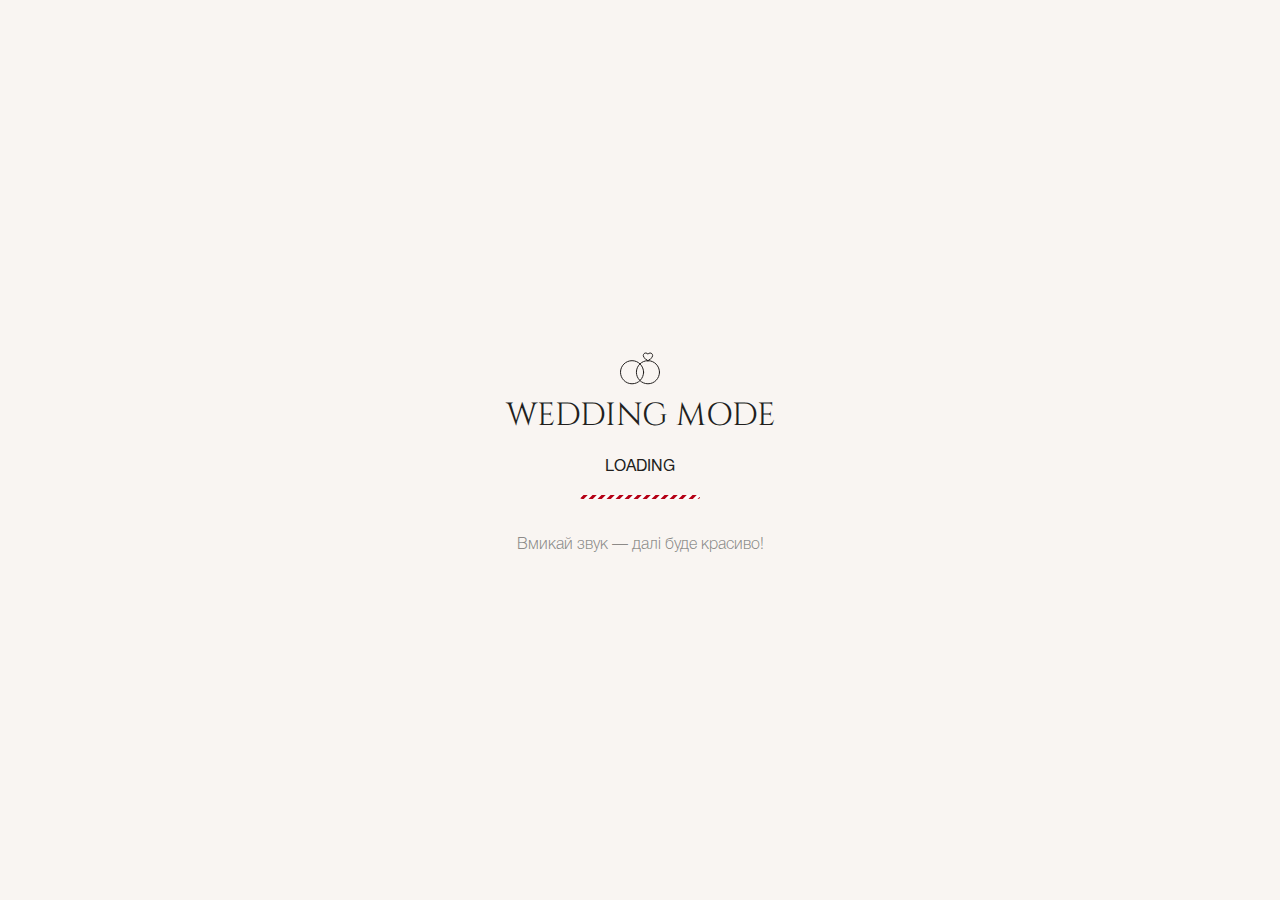
<file: preloader.html>
<!DOCTYPE html>
<html lang="en">

<head>
  <meta charset="UTF-8">
  <meta name="viewport" content="width=device-width, initial-scale=1.0">
  <link rel="stylesheet" href="assets/styles/style.css">
  <title>Wedding SI</title>
</head>

<body>
  <section>
    <div class="preloader">
      <div class="icon">
        <img src="../assets/images/wedding_icon.svg" alt="Wedding icon">
      </div>

      <h2>Wedding mode</h2>

      <p class="load">loading</p>

      <div class="loader">
        <svg width="120" height="4" viewBox="0 0 120 4" fill="none" xmlns="http://www.w3.org/2000/svg">
          <g clip-path="url(#clip0)">
            <rect width="120" height="4" fill="white" />
            <mask id="mask0" style="mask-type:alpha" maskUnits="userSpaceOnUse" x="0" y="0" width="120" height="4">
              <rect width="120" height="4" fill="#D9D9D9" />
            </mask>
            <g mask="url(#mask0)">
              <!-- Анімована група з двома наборами смужок -->
              <g class="moving-stripes">
                <!-- Перша група -->
                <g>
                  <rect x="0" y="-5.5" width="3" height="16" transform="rotate(45 0 -5.5)" fill="#B50015" />
                  <rect x="9" y="-5.5" width="3" height="16" transform="rotate(45 9 -5.5)" fill="#B50015" />
                  <rect x="18" y="-5.5" width="3" height="16" transform="rotate(45 18 -5.5)" fill="#B50015" />
                  <rect x="27" y="-5.5" width="3" height="16" transform="rotate(45 27 -5.5)" fill="#B50015" />
                  <rect x="36" y="-5.5" width="3" height="16" transform="rotate(45 36 -5.5)" fill="#B50015" />
                  <rect x="45" y="-5.5" width="3" height="16" transform="rotate(45 45 -5.5)" fill="#B50015" />
                  <rect x="54" y="-5.5" width="3" height="16" transform="rotate(45 54 -5.5)" fill="#B50015" />
                  <rect x="63" y="-5.5" width="3" height="16" transform="rotate(45 63 -5.5)" fill="#B50015" />
                  <rect x="72" y="-5.5" width="3" height="16" transform="rotate(45 72 -5.5)" fill="#B50015" />
                  <rect x="81" y="-5.5" width="3" height="16" transform="rotate(45 81 -5.5)" fill="#B50015" />
                  <rect x="90" y="-5.5" width="3" height="16" transform="rotate(45 90 -5.5)" fill="#B50015" />
                  <rect x="99" y="-5.5" width="3" height="16" transform="rotate(45 99 -5.5)" fill="#B50015" />
                  <rect x="108" y="-5.5" width="3" height="16" transform="rotate(45 108 -5.5)" fill="#B50015" />
                </g>
                <!-- Друга група (дубльована, починається з x=126 для збереження інтервалу 9px) -->
                <g transform="translate(118, 0)">
                  <rect x="0" y="-5.5" width="3" height="16" transform="rotate(45 0 -5.5)" fill="#B50015" />
                  <rect x="9" y="-5.5" width="3" height="16" transform="rotate(45 9 -5.5)" fill="#B50015" />
                  <rect x="18" y="-5.5" width="3" height="16" transform="rotate(45 18 -5.5)" fill="#B50015" />
                  <rect x="27" y="-5.5" width="3" height="16" transform="rotate(45 27 -5.5)" fill="#B50015" />
                  <rect x="36" y="-5.5" width="3" height="16" transform="rotate(45 36 -5.5)" fill="#B50015" />
                  <rect x="45" y="-5.5" width="3" height="16" transform="rotate(45 45 -5.5)" fill="#B50015" />
                  <rect x="54" y="-5.5" width="3" height="16" transform="rotate(45 54 -5.5)" fill="#B50015" />
                  <rect x="63" y="-5.5" width="3" height="16" transform="rotate(45 63 -5.5)" fill="#B50015" />
                  <rect x="72" y="-5.5" width="3" height="16" transform="rotate(45 72 -5.5)" fill="#B50015" />
                  <rect x="81" y="-5.5" width="3" height="16" transform="rotate(45 81 -5.5)" fill="#B50015" />
                  <rect x="90" y="-5.5" width="3" height="16" transform="rotate(45 90 -5.5)" fill="#B50015" />
                  <rect x="99" y="-5.5" width="3" height="16" transform="rotate(45 99 -5.5)" fill="#B50015" />
                  <rect x="108" y="-5.5" width="3" height="16" transform="rotate(45 108 -5.5)" fill="#B50015" />
                </g>
              </g>
            </g>
          </g>
          <defs>
            <clipPath id="clip0">
              <rect width="120" height="4" rx="2" fill="white" />
            </clipPath>
          </defs>
        </svg>
      </div>

      <p class="description">Вмикай звук — далі буде красиво!</p>
    </div>
  </section>
</body>

</html>
</file>
<file: assets/styles/style.css>
@import url("https://fonts.googleapis.com/css2?family=Cinzel:wght@400..900&display=swap");
@font-face {
  font-family: "HelveticaNeueCyr-Bold";
  src: local("HelveticaNeueCyr-Bold"), url("fonts/HelveticaNeueCyr-Bold.otf");
  font-weight: normal;
  font-style: normal;
}
@font-face {
  font-family: "HelveticaNeueCyr-Light";
  src: local("HelveticaNeueCyr-Light"), url("fonts/HelveticaNeueCyr-Light.otf");
  font-weight: normal;
  font-style: normal;
}
@font-face {
  font-family: "HelveticaNeueCyr-Medium";
  src: local("HelveticaNeueCyr-Medium"), url("fonts/HelveticaNeueCyr-Medium.otf");
  font-weight: normal;
  font-style: normal;
}
@font-face {
  font-family: "HelveticaNeueCyr-Italic";
  src: local("HelveticaNeueCyr-Italic"), url("fonts/HelveticaNeueCyr-Italic.otf");
  font-weight: normal;
  font-style: normal;
}
@font-face {
  font-family: "HelveticaNeueCyr-LightItalic";
  src: local("HelveticaNeueCyr-LightItalic"), url("fonts/HelveticaNeueCyr-LightItalic.otf");
  font-weight: normal;
  font-style: normal;
}
@font-face {
  font-family: "HelveticaNeueCyr-Roman";
  src: local("HelveticaNeueCyr-Roman"), url("fonts/HelveticaNeueCyr-Roman.otf");
  font-weight: normal;
  font-style: normal;
}
@font-face {
  font-family: "HelveticaNeueCyr-Thin";
  src: local("HelveticaNeueCyr-Thin"), url("fonts/HelveticaNeueCyr-Thin.otf");
  font-weight: normal;
  font-style: normal;
}
@font-face {
  font-family: "Shelley Script LT CYR W05 Rg";
  src: url("https://db.onlinewebfonts.com/t/11581ba8da211da3d91d267948d6cf62.eot");
  src: url("https://db.onlinewebfonts.com/t/11581ba8da211da3d91d267948d6cf62.eot?#iefix") format("embedded-opentype"), url("https://db.onlinewebfonts.com/t/11581ba8da211da3d91d267948d6cf62.woff2") format("woff2"), url("https://db.onlinewebfonts.com/t/11581ba8da211da3d91d267948d6cf62.woff") format("woff"), url("https://db.onlinewebfonts.com/t/11581ba8da211da3d91d267948d6cf62.ttf") format("truetype"), url("https://db.onlinewebfonts.com/t/11581ba8da211da3d91d267948d6cf62.svg#Shelley Script LT CYR W05 Rg") format("svg");
}
@font-face {
  font-family: "Gilroy";
  src: url("https://cdn.jsdelivr.net/gh/repalash/gilroy-free-webfont@fonts/Gilroy-Light.eot");
  src: local("Gilroy Light"), local("Gilroy-Light"), url("https://cdn.jsdelivr.net/gh/repalash/gilroy-free-webfont@fonts/Gilroy-Light.eot?#iefix") format("embedded-opentype"), url("https://cdn.jsdelivr.net/gh/repalash/gilroy-free-webfont@fonts/Gilroy-Light.woff") format("woff"), url("https://cdn.jsdelivr.net/gh/repalash/gilroy-free-webfont@fonts/Gilroy-Light.ttf") format("truetype");
  font-weight: 300;
  font-style: normal;
}
*,
*:before,
*:after {
  box-sizing: border-box;
  padding: 0;
  margin: 0;
  border: 0;
  font-family: "Dela Gothic One", sans-serif;
  font-weight: 400;
  font-style: normal;
  -webkit-font-smoothing: antialiased;
  -moz-osx-font-smoothing: grayscale;
}

:focus,
:active {
  outline: none;
}

a:focus,
a:active {
  outline: none;
}

a,
a:visited {
  text-decoration: none;
}

a:hover {
  text-decoration: none;
}

nav,
footer,
header,
aside {
  display: block;
}

input,
button,
textarea {
  font-family: inherit;
  color: #221f1e;
}

textarea {
  -webkit-appearance: none;
  -moz-appearance: none;
  appearance: none;
  outline: 0;
  box-shadow: none;
}

input::-ms-clear {
  display: none;
}

button {
  cursor: pointer;
}

button::-moz-focus-inner {
  padding: 0;
  border: 0;
}

ul li {
  list-style: none;
}

img {
  vertical-align: top;
}

h1,
h2,
h3,
h4,
h5,
h6 {
  font-size: inherit;
  font-weight: inherit;
}

input::-webkit-outer-spin-button,
input::-webkit-inner-spin-button {
  -webkit-appearance: none;
  margin: 0;
}

input[type=number] {
  -moz-appearance: textfield;
}

ul[class],
ol[class] {
  padding: 0;
}

body,
h1,
h2,
h3,
h4,
p,
ul[class],
ol[class],
li,
figure,
figcaption,
blockquote,
dl,
dd {
  margin: 0;
  color: #221f1e;
}

body {
  min-height: 100vh;
  scroll-behavior: smooth;
  text-rendering: optimizeSpeed;
  line-height: 1.5;
  background: #f9f5f2;
}

html,
body {
  scroll-behavior: smooth;
  font-size: 100%;
  line-height: 1;
  -webkit-text-size-adjust: none;
}

ul[class],
ol[class] {
  list-style: none;
}

a:not([class]) {
  -webkit-text-decoration-skip: ink;
          text-decoration-skip-ink: auto;
}

img {
  max-width: 100%;
  display: block;
}

article > * + * {
  margin-top: 1em;
}

input,
button,
textarea,
select {
  font: inherit;
}

a,
label {
  -webkit-tap-highlight-color: transparent;
}

body.no-scroll {
  overflow: hidden;
  height: 100%;
}

body:not(.no-scroll) .container {
  max-width: 520px;
  width: 100%;
  margin: 0 auto;
}
body:not(.no-scroll) .main_title {
  padding: 50px 0 0;
}
body:not(.no-scroll) .main_title h4 {
  font-family: Cinzel;
  font-weight: 400;
  font-size: 24px;
  line-height: 100%;
  letter-spacing: -6%;
  text-align: center;
  vertical-align: bottom;
  padding-top: 6px;
}
body:not(.no-scroll) .main_title h1 {
  font-family: Cinzel;
  font-weight: 400;
  font-size: 16px;
  line-height: 100%;
  letter-spacing: -6%;
  text-align: center;
  vertical-align: bottom;
  text-transform: uppercase;
}
body:not(.no-scroll) .preview {
  position: relative;
  background-image: url("../images/preview_background.png");
  background-repeat: no-repeat;
  background-position: center;
  background-size: contain;
  max-height: 400px;
  height: 400px;
  max-width: 330px;
  margin: 20px auto 0;
}
body:not(.no-scroll) .preview > svg {
  position: absolute;
  top: -40px;
  width: 94px;
  height: 94px;
  z-index: 2;
  left: -13px;
}
body:not(.no-scroll) .preview > svg .st0 {
  opacity: 1;
  fill: none;
  stroke: #b50015;
  stroke-width: 6;
  stroke-dasharray: 1200;
  stroke-dashoffset: 1200;
  animation: dash 15s linear forwards;
}
@keyframes dash {
  to {
    stroke-dashoffset: 0;
  }
}
body:not(.no-scroll) .preview .text_love svg path {
  stroke-dasharray: 0 70;
  animation: znack 1s linear forwards, man_fill 2s forwards 1s;
}
@keyframes znack {
  100% {
    stroke-dasharray: 70 0;
  }
}
body:not(.no-scroll) .preview .preview_main_img {
  padding: 25px 25px 14px;
}
body:not(.no-scroll) .preview .preview_main_img img {
  max-width: 282px;
  width: 100%;
  max-height: 280px;
  margin: 0 auto;
  -o-object-fit: cover;
     object-fit: cover;
  -o-object-position: top;
     object-position: top;
}
body:not(.no-scroll) .preview .preview_main_text {
  transform: rotateZ(2deg);
}
body:not(.no-scroll) .preview .preview_main_text p {
  font-family: HelveticaNeueCyr-Light;
  font-weight: 300;
  font-size: 16px;
  line-height: 140%;
  letter-spacing: 0%;
  text-align: center;
  vertical-align: bottom;
  color: #221f1e;
}
body:not(.no-scroll) .preview .preview_main_text p > span {
  font-family: HelveticaNeueCyr-Medium;
  font-weight: 550;
  font-size: 16px;
  line-height: 140%;
  letter-spacing: 0%;
  text-align: center;
  vertical-align: bottom;
}
body:not(.no-scroll) .initials {
  position: relative;
}
body:not(.no-scroll) .initials::after {
  content: " ";
  position: absolute;
  top: -143px;
  background-image: url(../images/initials_bg.svg);
  background-position: top;
  background-repeat: no-repeat;
  background-size: contain;
  width: 100%;
  height: 440px;
  z-index: 2;
  left: 0;
  right: 0;
}
body:not(.no-scroll) .initials .main_initials {
  position: relative;
  display: flex;
  flex-direction: column;
  height: 160px;
  margin-top: 36px;
}
body:not(.no-scroll) .initials .main_initials > span {
  color: #221f1e;
}
body:not(.no-scroll) .initials .main_initials > span.initial_i {
  font-family: Cinzel;
  font-weight: 400;
  font-size: 56px;
  line-height: 100%;
  letter-spacing: -6%;
  text-align: center;
  vertical-align: bottom;
  position: absolute;
  top: 39%;
  left: 50.6%;
  transform: translate(-50%, -50%);
  animation: initial_i 1.4s ease-in-out forwards;
  opacity: 0;
}
@keyframes initial_i {
  from {
    left: 40.6%;
  }
  to {
    left: 50.6%;
    opacity: 1;
  }
}
body:not(.no-scroll) .initials .main_initials > span.initial_s {
  position: absolute;
  font-family: Cinzel;
  font-weight: 400;
  font-size: 56px;
  line-height: 100%;
  letter-spacing: -6%;
  text-align: center;
  vertical-align: bottom;
  margin-left: 8px;
  top: 55.4%;
  left: 53.8%;
  transform: translate(-50%, -28%);
  animation: initial_s 1.4s ease-in-out forwards;
  opacity: 0;
}
@keyframes initial_s {
  from {
    left: 63.8%;
  }
  to {
    left: 53.8%;
    opacity: 1;
  }
}
body:not(.no-scroll) .initials .main_initials .background {
  position: absolute;
  left: 50%;
  transform: translate(-50%, 0%);
  font-family: Cinzel;
  font-weight: 400;
  font-size: 180px;
  line-height: 100%;
  letter-spacing: -6%;
  text-align: center;
  vertical-align: bottom;
  opacity: 0.05;
  color: #221f1e;
}
body:not(.no-scroll) .initials .si-animation-container {
  position: relative;
  height: 100px;
  display: flex;
  justify-content: center;
  align-items: center;
}
body:not(.no-scroll) .initials .si-animation-container .si-fly {
  font-family: HelveticaNeueCyr-Medium;
  font-weight: 550;
  font-size: 48px;
  opacity: 0;
  text-align: center;
  margin: 0 auto;
}
body:not(.no-scroll) .initials .si-animation-container .si-fly.view {
  animation: siFly 3s forwards;
}
body:not(.no-scroll) .initials .si-animation-container .animated-text {
  position: absolute;
  font-family: HelveticaNeueCyr-Light;
  font-weight: 300;
  font-size: 16px;
  line-height: 140%;
  letter-spacing: 0%;
  text-align: center;
  opacity: 0;
  display: inline-block;
}
body:not(.no-scroll) .initials .si-animation-container .animated-text.view {
  animation: textAppear 2.5s ease-out forwards;
}
body:not(.no-scroll) .initials .si-animation-container .animated-text span {
  font-family: HelveticaNeueCyr-Medium;
  font-weight: 550;
}
@keyframes siFly {
  0% {
    transform: scale(2);
    opacity: 0;
  }
  40% {
    opacity: 1;
  }
  100% {
    transform: scale(1);
    opacity: 0;
  }
}
@keyframes textAppear {
  to {
    opacity: 1;
  }
}
body:not(.no-scroll) .guest_initial {
  background-image: url("../images/guests_background.png");
  background-position: top;
  background-repeat: no-repeat;
  background-size: cover;
  padding: 180px 0 70px;
}
body:not(.no-scroll) .guest_initial .guest_text {
  position: relative;
  height: 430px;
  max-width: 320px;
  min-width: 320px;
  width: 100%;
  margin: 0 auto;
  background-image: url("../images/invitation_letter.jpg");
  background-position: top;
  background-repeat: no-repeat;
  background-size: cover;
  padding: 130px 16px 0;
}
body:not(.no-scroll) .guest_initial .guest_text h4 {
  font-family: Shelley Script LT CYR W05 Rg;
  font-weight: 400;
  font-size: 32px;
  line-height: 100%;
  letter-spacing: 0%;
  text-align: center;
  vertical-align: bottom;
}
body:not(.no-scroll) .guest_initial .guest_text p {
  text-align: center;
  margin-top: 24px;
  font-family: HelveticaNeueCyr-Light;
  font-weight: 300;
  font-size: 16px;
  line-height: 140%;
  letter-spacing: 0%;
  text-align: center;
  vertical-align: bottom;
  color: #221f1e;
}
body:not(.no-scroll) .guest_initial .guest_text p > span {
  font-family: Gilroy;
  font-weight: 600;
  font-size: 16px;
  line-height: 140%;
  letter-spacing: 0%;
  text-align: center;
  vertical-align: bottom;
  color: #221f1e;
}
body:not(.no-scroll) .guest_initial .guest_text > svg {
  position: absolute;
  top: 18px;
  right: 0;
}
body:not(.no-scroll) .guest_initial .guest_text > svg path {
  opacity: 1;
  fill: none;
  stroke: #464646;
  stroke-width: 0.2;
  stroke-dasharray: 300;
  stroke-dashoffset: 300;
  animation: dash 5s ease-in-out forwards;
}
@keyframes dash {
  to {
    stroke-dashoffset: 0;
  }
}
body:not(.no-scroll) .location .title h1 {
  font-family: Cinzel;
  font-weight: 400;
  font-size: 34px;
  line-height: 100%;
  letter-spacing: -6%;
  text-align: center;
  vertical-align: bottom;
  text-transform: uppercase;
}
body:not(.no-scroll) .location .title p {
  font-family: HelveticaNeueCyr-Light;
  font-weight: 300;
  font-size: 16px;
  line-height: 140%;
  letter-spacing: 0%;
  text-align: center;
  vertical-align: bottom;
  color: rgba(34, 31, 30, 0.5019607843);
  margin-top: 4px;
}
body:not(.no-scroll) .location .calendar {
  position: relative;
  margin-top: 70px;
  padding-bottom: 80px;
}
body:not(.no-scroll) .location .calendar > svg {
  position: absolute;
  top: -37px;
  left: 51%;
  width: 235px;
  height: 235px;
  transform: translate(-50%, 0%);
  stroke-width: 2.4;
  stroke-dasharray: 1200;
  stroke-dashoffset: 1200;
}
body:not(.no-scroll) .location .calendar > svg.view {
  animation: dash 1.6s ease-out forwards;
}
@keyframes dash {
  to {
    stroke-dashoffset: 0;
  }
}
body:not(.no-scroll) .location .calendar::after {
  content: " ";
  position: absolute;
  bottom: -78px;
  background-image: url(../images/background_paper.svg);
  background-position: top;
  background-repeat: no-repeat;
  background-size: cover;
  width: 100%;
  height: 80px;
  z-index: 2;
  left: 0;
  right: 0;
}
body:not(.no-scroll) .location .calendar ul {
  display: flex;
  align-items: center;
  text-align: center;
}
body:not(.no-scroll) .location .calendar ul li {
  position: relative;
  width: 100%;
  border: 0.5px solid #221f1e;
}
body:not(.no-scroll) .location .calendar ul li:first-child, body:not(.no-scroll) .location .calendar ul li:last-child {
  border-left: 0;
  border-right: 0;
}
body:not(.no-scroll) .location .calendar ul li .day {
  font-family: HelveticaNeueCyr-Roman;
  font-weight: 400;
  font-size: 16px;
  line-height: 140%;
  letter-spacing: 0%;
  text-align: center;
  vertical-align: bottom;
  text-transform: uppercase;
  border-bottom: 0.5px solid #221f1e;
  text-transform: uppercase;
  padding: 8px 0;
  color: #221f1e;
}
body:not(.no-scroll) .location .calendar ul li .date {
  display: flex;
  align-items: center;
  flex-direction: column;
  padding: 12px 0 0;
}
body:not(.no-scroll) .location .calendar ul li .date > span.month {
  font-family: HelveticaNeueCyr-Light;
  font-weight: 300;
  font-size: 12px;
  line-height: 150%;
  letter-spacing: 0%;
  text-align: center;
  vertical-align: bottom;
  text-transform: uppercase;
  text-transform: uppercase;
  margin-bottom: 16px;
}
body:not(.no-scroll) .location .calendar ul li .date > span.number {
  font-family: Cinzel;
  font-weight: 400;
  font-size: 72px;
  line-height: 100%;
  letter-spacing: 0%;
  vertical-align: bottom;
}
body:not(.no-scroll) .restaurant {
  position: relative;
  background-image: url("../images/complex_background.jpg");
  background-position: top;
  background-repeat: no-repeat;
  background-size: cover;
  min-height: 550px;
  padding: 102px 40px 0;
  margin-bottom: 100px;
}
body:not(.no-scroll) .restaurant h4 {
  display: flex;
  flex-direction: column;
  width: 100%;
  margin: 0 auto;
  opacity: 0;
}
body:not(.no-scroll) .restaurant h4.view {
  animation: fadein 1.6s ease-out forwards;
}
@keyframes fadein {
  to {
    opacity: 1;
  }
}
body:not(.no-scroll) .restaurant h4 span {
  font-family: HelveticaNeueCyr-Thin;
  font-weight: 300;
  font-size: 32px;
  line-height: 100%;
  letter-spacing: -6%;
  vertical-align: bottom;
  color: #ffffff;
}
body:not(.no-scroll) .restaurant h4 span:nth-child(2) {
  margin-left: auto;
}
body:not(.no-scroll) .restaurant h4 span:nth-child(3) {
  margin: 16px auto 0;
  font-family: Cinzel;
  font-weight: 400;
  font-size: 40px;
  line-height: 100%;
  letter-spacing: -6%;
  text-align: center;
  vertical-align: bottom;
  text-transform: uppercase;
}
body:not(.no-scroll) .restaurant .detail_info {
  margin-top: 112px;
}
body:not(.no-scroll) .restaurant .detail_info li {
  position: relative;
  font-family: HelveticaNeueCyr-Medium;
  font-weight: 550;
  font-size: 16px;
  line-height: 140%;
  letter-spacing: 0%;
  text-align: left;
  vertical-align: bottom;
  color: #ffffff;
  margin-bottom: 16px;
  padding-left: 32px;
  display: flex;
  align-items: center;
}
body:not(.no-scroll) .restaurant .detail_info li.date::before {
  content: " ";
  position: absolute;
  width: 24px;
  height: 24px;
  background-image: url("../images/calendar_icon.svg");
  background-repeat: no-repeat;
  background-size: contain;
  left: 0;
}
body:not(.no-scroll) .restaurant .detail_info li.location::before {
  content: " ";
  position: absolute;
  width: 24px;
  height: 24px;
  background-image: url("../images/map_icon.svg");
  background-repeat: no-repeat;
  background-size: contain;
  left: 0;
}
body:not(.no-scroll) .restaurant .detail_info li.time::before {
  content: " ";
  position: absolute;
  width: 24px;
  height: 24px;
  background-image: url("../images/clock_icon.svg");
  background-repeat: no-repeat;
  background-size: contain;
  left: 0;
}
body:not(.no-scroll) .restaurant .location_link {
  display: inline-flex;
  align-items: center;
  justify-content: center;
  flex-direction: column;
  position: absolute;
  bottom: -80px;
  right: 40px;
  background-color: #b50015;
  font-family: HelveticaNeueCyr-Roman;
  font-weight: 400;
  font-size: 14px;
  line-height: 140%;
  letter-spacing: 0%;
  text-align: center;
  vertical-align: bottom;
  text-decoration: underline;
  text-decoration-style: solid;
  text-decoration-thickness: 0%;
  -webkit-text-decoration-skip: ink;
          text-decoration-skip-ink: auto;
  color: #fff;
  text-decoration: none;
  width: 160px;
  height: 160px;
  border-radius: 100%;
}
body:not(.no-scroll) .restaurant .location_link > span {
  text-decoration: underline;
  font-family: HelveticaNeueCyr-Roman;
  font-weight: 400;
  font-size: 14px;
  line-height: 140%;
  letter-spacing: 0%;
  text-align: center;
  vertical-align: bottom;
  text-decoration: underline;
  text-decoration-style: solid;
  text-decoration-thickness: 0%;
  -webkit-text-decoration-skip: ink;
          text-decoration-skip-ink: auto;
  color: #fff;
}
body:not(.no-scroll) .program {
  position: relative;
  background-color: #b50015;
  padding-top: 88px;
}
body:not(.no-scroll) .program > svg {
  position: absolute;
  top: 42px;
  left: 0;
  width: 68px;
  height: 102px;
}
body:not(.no-scroll) .program > svg path {
  fill: none;
  stroke-width: 0.2;
  stroke-dasharray: 300;
  stroke-dashoffset: 300;
  stroke: #fff;
}
body:not(.no-scroll) .program > svg.view path {
  animation: dash 5s ease-out forwards;
}
@keyframes dash {
  to {
    stroke-dashoffset: 0;
  }
}
body:not(.no-scroll) .program::before {
  content: " ";
  position: absolute;
  top: -2px;
  left: 0;
  right: 0;
  background-image: url("../images/background_paper_2.svg");
  background-position: top;
  background-size: cover;
  height: 80px;
  width: 100%;
}
body:not(.no-scroll) .program .title h4 {
  font-family: Cinzel;
  font-weight: 400;
  font-size: 40px;
  line-height: 100%;
  letter-spacing: -6%;
  text-align: center;
  vertical-align: bottom;
  text-transform: uppercase;
  color: #fff;
}
body:not(.no-scroll) .program .title p {
  margin-top: 4px;
  font-family: HelveticaNeueCyr-Light;
  font-weight: 300;
  font-size: 16px;
  line-height: 140%;
  letter-spacing: 1px;
  text-align: center;
  vertical-align: bottom;
  color: rgba(255, 255, 255, 0.8);
}
body:not(.no-scroll) .program > ul {
  margin-top: 32px;
  display: flex;
  flex-direction: column;
  justify-content: center;
  align-items: center;
  padding-bottom: 40px;
}
body:not(.no-scroll) .program > ul li {
  position: relative;
  border-radius: 24px;
  background-color: #f9f5f2;
  max-width: 286px;
  width: 100%;
  padding: 20px 20px 20px 44px;
}
body:not(.no-scroll) .program > ul li:not(:last-child) {
  margin-bottom: 16px;
}
body:not(.no-scroll) .program > ul li .title {
  display: flex;
  align-items: center;
  gap: 8px;
  font-family: HelveticaNeueCyr-Medium;
  font-weight: 550;
  font-size: 16px;
  line-height: 140%;
  letter-spacing: 0%;
  vertical-align: bottom;
  margin-bottom: 8px;
}
body:not(.no-scroll) .program > ul li .title b {
  font-family: Cinzel;
  font-weight: 400;
  font-size: 32px;
  line-height: 100%;
  letter-spacing: -6%;
  vertical-align: bottom;
  text-transform: uppercase;
}
body:not(.no-scroll) .program > ul li .title > span {
  height: 1px;
  width: 16px;
  background-color: #221f1e;
}
body:not(.no-scroll) .program > ul li p {
  font-family: HelveticaNeueCyr-Roman;
  font-weight: 400;
  font-size: 14px;
  line-height: 140%;
  letter-spacing: 0%;
  vertical-align: bottom;
}
body:not(.no-scroll) .program > ul li .icon {
  position: absolute;
  left: -24px;
  top: 50%;
  transform: translate(0%, -50%);
  background: #ffffff;
  border-radius: 100%;
  width: 48px;
  height: 48px;
  display: flex;
  align-items: center;
  justify-content: center;
  box-shadow: 0px 1px 3px 1px rgba(0, 0, 0, 0.1490196078);
}
body:not(.no-scroll) .wishlist {
  position: relative;
  padding-top: 56px;
}
body:not(.no-scroll) .wishlist .title h4 {
  font-family: Cinzel;
  font-weight: 400;
  font-size: 40px;
  line-height: 100%;
  letter-spacing: -6%;
  text-align: center;
  vertical-align: bottom;
  text-transform: uppercase;
  color: #221f1e;
}
body:not(.no-scroll) .wishlist .title p {
  margin-top: 4px;
  font-family: HelveticaNeueCyr-Light;
  font-weight: 300;
  font-size: 16px;
  line-height: 140%;
  letter-spacing: 1px;
  text-align: center;
  vertical-align: bottom;
  color: rgba(34, 31, 30, 0.5019607843);
}
body:not(.no-scroll) .wishlist > ul {
  position: relative;
  padding: 54px 24px 0;
  background-image: url("../images/wishlist_bg.png");
  background-position: bottom;
  background-repeat: no-repeat;
  background-size: cover;
  max-width: 358px;
  width: 100%;
  margin: 22px auto 0;
}
body:not(.no-scroll) .wishlist > ul::after {
  content: " ";
  position: absolute;
  width: 40px;
  height: 40px;
  background-image: url("../images/pin_img.svg");
  background-repeat: no-repeat;
  background-size: contain;
  top: 6px;
  left: 47.5%;
  transform: translate(0%, -50%);
}
body:not(.no-scroll) .wishlist > ul li:not(:last-child) {
  padding: 24px 0;
  border-top: 1px solid rgba(34, 31, 30, 0.1019607843);
}
body:not(.no-scroll) .wishlist > ul li .icon {
  padding-bottom: 12px;
}
body:not(.no-scroll) .wishlist > ul li h4 {
  padding-bottom: 4px;
  font-family: HelveticaNeueCyr-Medium;
  font-weight: 550;
  font-size: 16px;
  line-height: 140%;
  letter-spacing: 0%;
  vertical-align: bottom;
}
body:not(.no-scroll) .wishlist > ul li p {
  font-family: HelveticaNeueCyr-Roman;
  font-weight: 400;
  font-size: 14px;
  line-height: 140%;
  letter-spacing: 0%;
  vertical-align: bottom;
}
body:not(.no-scroll) .wishlist .colors {
  display: flex;
  align-items: center;
  padding-bottom: 24px;
  gap: 8px;
}
body:not(.no-scroll) .wishlist .colors span {
  width: 48px;
  height: 48px;
  border-radius: 100%;
}
body:not(.no-scroll) .wishlist .colors span:first-child {
  background-color: #221f1e;
}
body:not(.no-scroll) .wishlist .colors span:nth-child(2) {
  border: 1px solid rgba(34, 31, 30, 0.1019607843);
  background-color: #ffffff;
}
body:not(.no-scroll) .wishlist .colors span:nth-child(3) {
  background-color: #fff9f1;
}
body:not(.no-scroll) .links {
  padding-top: 56px;
}
body:not(.no-scroll) .links .title h4 {
  font-family: Cinzel;
  font-weight: 400;
  font-size: 40px;
  line-height: 100%;
  letter-spacing: -6%;
  text-align: center;
  vertical-align: bottom;
  text-transform: uppercase;
  color: #221f1e;
}
body:not(.no-scroll) .links .title p {
  margin-top: 4px;
  font-family: HelveticaNeueCyr-Light;
  font-weight: 300;
  font-size: 16px;
  line-height: 140%;
  letter-spacing: 1px;
  text-align: center;
  vertical-align: bottom;
  color: rgba(34, 31, 30, 0.5019607843);
  max-width: 246px;
  margin: 0 auto;
  animation: bliks 2.2s ease-in-out infinite;
}
@keyframes bliks {
  100% {
    opacity: 1;
  }
  50% {
    opacity: 0;
  }
  0% {
    opacity: 1;
  }
}
body:not(.no-scroll) .links .list {
  position: relative;
  max-width: 310px;
  width: 100%;
  margin: 0 auto;
  border-width: 1px 0px 1px 0px;
  border-style: solid;
  border-color: rgba(34, 31, 30, 0.1019607843);
  padding: 24px 0;
  margin-top: 34px;
}
body:not(.no-scroll) .links .list p {
  font-family: HelveticaNeueCyr-Medium;
  font-weight: 550;
  font-size: 16px;
  line-height: 140%;
  letter-spacing: 0%;
  vertical-align: bottom;
  margin-bottom: 4px;
}
body:not(.no-scroll) .links .list ul {
  margin-left: 24px;
  gap: 4px;
  display: flex;
  flex-direction: column;
}
body:not(.no-scroll) .links .list ul li {
  list-style: disc;
  font-family: HelveticaNeueCyr-Roman;
  font-weight: 400;
  font-size: 14px;
  line-height: 140%;
  letter-spacing: 0%;
  vertical-align: bottom;
}
body:not(.no-scroll) .links > a {
  position: relative;
  display: flex;
  align-items: center;
  justify-content: center;
  flex-direction: column;
  margin: 32px auto 40px;
  background-color: #b50015;
  font-family: HelveticaNeueCyr-Roman;
  font-weight: 400;
  font-size: 14px;
  line-height: 140%;
  letter-spacing: 0%;
  text-align: center;
  vertical-align: bottom;
  text-decoration: underline;
  text-decoration-style: solid;
  text-decoration-thickness: 0%;
  -webkit-text-decoration-skip: ink;
          text-decoration-skip-ink: auto;
  color: #fff;
  text-decoration: none;
  width: 160px;
  height: 160px;
  border-radius: 100%;
}
body:not(.no-scroll) .links > a::before {
  position: absolute;
  content: "";
  bottom: 9px;
  right: 10px;
  width: 44px;
  height: 44px;
  background-image: url(../images/tap.svg);
  background-repeat: no-repeat;
  background-size: cover;
  transform: rotateZ(-34deg);
  animation: tap-bliks 1.2s ease-in-out infinite;
}
@keyframes tap-bliks {
  100% {
    opacity: 1;
    transform: scale(1.09) rotateZ(-34deg);
  }
  50% {
    transform: scale(1) rotateZ(-34deg);
  }
  0% {
    transform: scale(1.09) rotateZ(-34deg);
    opacity: 1;
  }
}
body:not(.no-scroll) .links > a > span {
  text-decoration: underline;
  font-family: HelveticaNeueCyr-Roman;
  font-weight: 400;
  font-size: 14px;
  line-height: 140%;
  letter-spacing: 0%;
  text-align: center;
  vertical-align: bottom;
  text-decoration: underline;
  text-decoration-style: solid;
  text-decoration-thickness: 0%;
  -webkit-text-decoration-skip: ink;
          text-decoration-skip-ink: auto;
  color: #fff;
}
body:not(.no-scroll) .withLove {
  position: relative;
  background-image: url("../images/withLove_bg.png");
  background-repeat: no-repeat;
  background-position: center;
  background-size: contain;
  max-height: 400px;
  height: 400px;
  max-width: 330px;
  margin: 20px auto 0;
  margin-bottom: 40px;
}
body:not(.no-scroll) .withLove::after {
  content: " ";
  position: absolute;
  top: -44px;
  background-image: url(../images/withlove_text.svg);
  background-position: top;
  background-repeat: no-repeat;
  background-size: contain;
  width: 340px;
  height: 144px;
  z-index: 2;
  left: -14px;
}
body:not(.no-scroll) .withLove .preview_main_img {
  padding: 25px 25px 14px;
}
body:not(.no-scroll) .withLove .preview_main_img img {
  max-width: 282px;
  width: 100%;
  margin: 0 auto;
  -o-object-fit: cover;
     object-fit: cover;
  -o-object-position: top;
     object-position: top;
}

.preloader {
  position: fixed;
  top: 0;
  left: 0;
  width: 100%;
  height: 100%;
  background: #f9f5f2;
  display: flex;
  flex-direction: column;
  justify-content: center;
  align-items: center;
  z-index: 9999;
  opacity: 1;
  visibility: visible;
  transform: scale(1);
  transition: opacity 1s ease-out, visibility 1s ease-out, transform 1s ease-out;
  display: flex;
  align-items: center;
  flex-direction: column;
  justify-content: center;
  height: 100dvh;
}
.preloader.fade-out {
  opacity: 0;
  visibility: hidden;
  transform: scale(0.95);
}
.preloader > button {
  background-color: #b50015;
  width: 80px;
  height: 80px;
  border-radius: 100%;
  color: #fff;
  margin-top: 14px;
  font-family: HelveticaNeueCyr-Roman;
  font-weight: 400;
  font-size: 14px;
  line-height: 140%;
  letter-spacing: 0%;
  text-align: center;
  vertical-align: bottom;
  text-decoration-style: solid;
  text-decoration-thickness: 0%;
  -webkit-text-decoration-skip: ink;
          text-decoration-skip-ink: auto;
  animation: buttonAnim 1.5s linear infinite;
}
.preloader > button.hidden {
  opacity: 0 !important;
  z-index: -1;
}
@keyframes buttonAnim {
  100% {
    opacity: 1;
    transform: scale(1);
  }
  50% {
    transform: scale(1.08);
  }
  0% {
    transform: scale(1);
    opacity: 1;
  }
}
.preloader > .icon {
  margin-bottom: 8px;
}
.preloader > .icon svg .ring {
  stroke: #221f1e;
  stroke-dasharray: 80;
  stroke-dashoffset: 1;
  animation: ringAnim 2.5s linear forwards;
}
.preloader > .icon svg .ring_girl_heart {
  stroke-dasharray: 30;
  stroke-dashoffset: 30;
  animation: heartAnim 2.5s linear forwards;
}
@keyframes ringAnim {
  100% {
    stroke-dashoffset: 0;
  }
  0% {
    stroke-dasharray: 1;
    stroke-dashoffset: 1;
  }
}
@keyframes heartAnim {
  100% {
    stroke-dashoffset: 0;
  }
  0% {
    stroke-dasharray: 30;
    stroke-dashoffset: 30;
  }
}
.preloader h2 {
  font-family: Cinzel;
  font-weight: 400;
  font-size: 32px;
  line-height: 100%;
  letter-spacing: -6%;
  text-align: center;
  vertical-align: bottom;
  text-transform: uppercase;
  margin-bottom: 24px;
}
.preloader .load {
  font-family: HelveticaNeueCyr-Roman;
  font-weight: 400;
  font-size: 16px;
  line-height: 140%;
  letter-spacing: 0%;
  text-align: center;
  text-transform: uppercase;
  margin-bottom: 8px;
}
.preloader .loader {
  margin-bottom: 32px;
}
.preloader .description {
  font-family: HelveticaNeueCyr-Light;
  font-weight: 300;
  font-size: 16px;
  line-height: 140%;
  letter-spacing: 0%;
  text-align: center;
  vertical-align: bottom;
  color: rgba(34, 31, 30, 0.5019607843);
}
.preloader .preloader.hidden {
  opacity: 0;
  visibility: hidden;
}
.preloader .moving-stripes {
  animation: moveStripes 2.5s linear infinite;
}
@keyframes moveStripes {
  0% {
    transform: translateX(-118px);
  }
  100% {
    transform: translateX(0px);
  }
}/*# sourceMappingURL=style.css.map */
</file>
